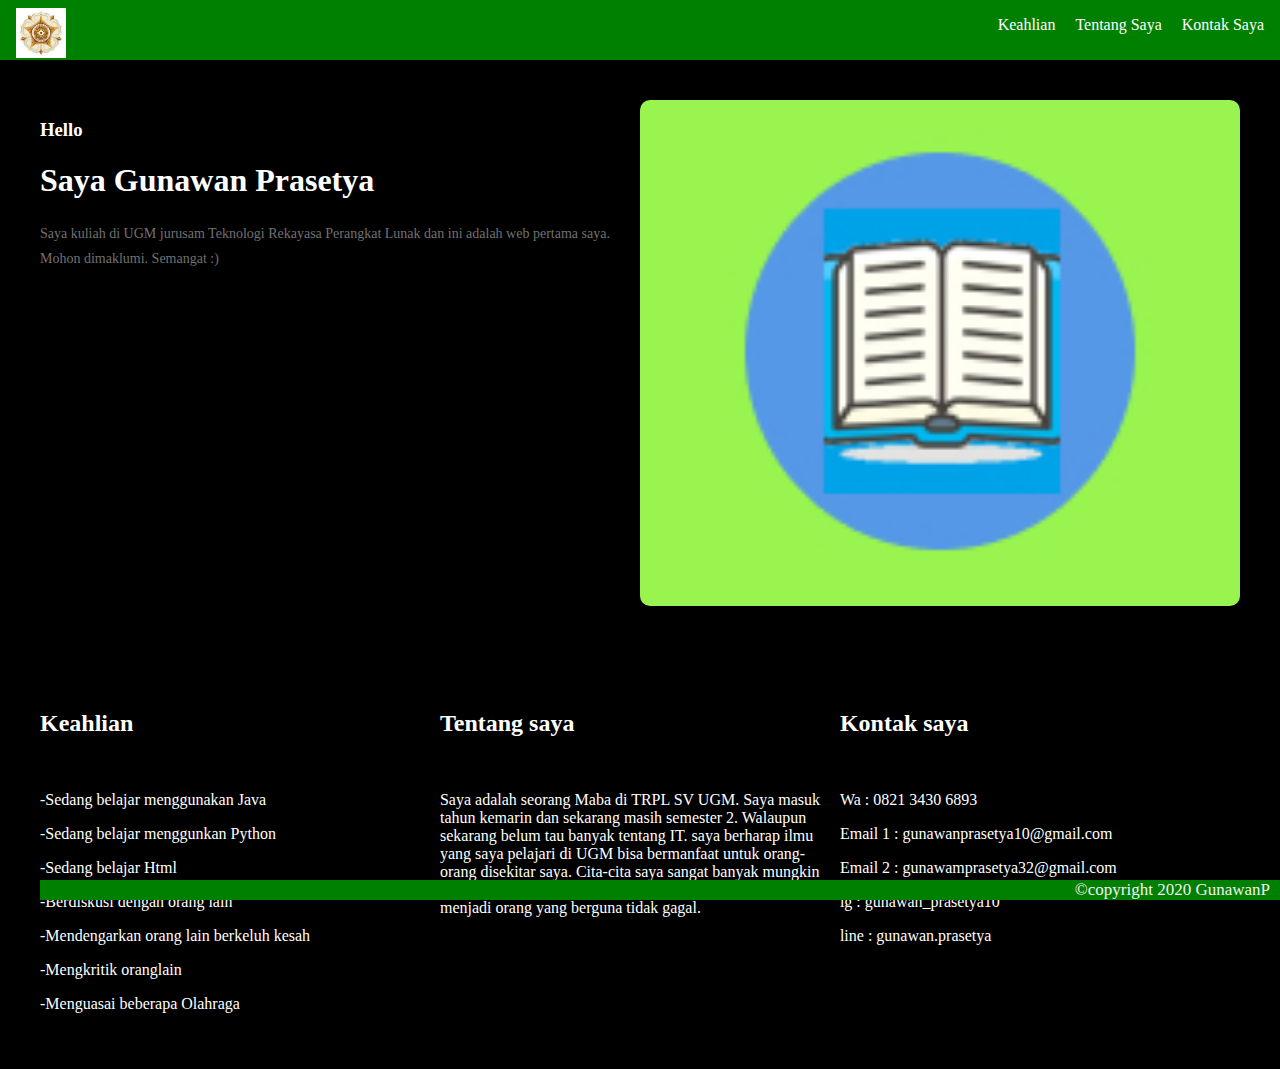
<file: index.html>
<!DOCTYPE html>
<html>
<head>
	<title>Gunawan Prasetya</title>
	<!-- main style -->
	<link rel="stylesheet" type="text/css" href="css/style.css">
	<!-- font -->
	<!-- <link href="https://fonts.googleapis.com/css?family=Baloo+2&display=swap" rel="stylesheet"> -->


</head>
<body>
	<!-- navbar -->
	<nav>
		<img width="50" src="img/4.jpg">
		<ul>
			<li>
				<a href="#keahlian">Keahlian</a>
			</li>
			<li>
				<a href="#tentang_saya">Tentang Saya</a>
			</li>
			<li>
				<a href="#kontak_saya">Kontak Saya</a>
			</li>
		</ul>
	</nav>

	<div id="no-body"></div>
	
	<section id="hero">
		<div id="info">
			
		
		
	<h3>Hello</h3>
	<h1> Saya Gunawan Prasetya</h1>
	<p>
		Saya kuliah di UGM jurusam Teknologi Rekayasa Perangkat Lunak dan ini adalah web pertama saya. Mohon dimaklumi. Semangat :)
	</p>
	</div>
	<br>
	<br>
	<br>
	<br>
	<br>
	<br>
	<br>


	<div id="gambar">
			<img width="150" src="img/3.jpg">
		</div>
	</section>
	<section >
<div class="row">
	<div class="colum">
		<h2 id="keahlian">Keahlian</h2>
		<br>
		<p> -Sedang belajar menggunakan Java</p>
		<p> -Sedang belajar menggunkan Python</p>
		<p> -Sedang belajar Html</p>
		<p> -Berdiskusi dengan orang lain</p>
		<p> -Mendengarkan orang lain berkeluh kesah</p>
		<p> -Mengkritik oranglain</p>
		<p> -Menguasai beberapa Olahraga</p>


		
	</div >
	<div class="colum" >
		<h2 id="tentang_saya">Tentang saya</h2>
		<br>
		<p>Saya adalah seorang Maba di TRPL SV UGM. Saya masuk tahun kemarin dan sekarang masih semester 2. Walaupun sekarang belum tau banyak tentang IT. saya berharap ilmu yang saya pelajari di UGM bisa bermanfaat untuk orang-orang disekitar saya. Cita-cita saya sangat banyak mungkin akan banyak juga yang gagal tapi semoga cita-cita saya untuk menjadi orang yang berguna tidak gagal.  </p>
	</div>
	<div class="colum">
		<h2 id="kontak_saya">Kontak saya</h2>
		<br>
		<p>		Wa 		: 0821 3430 6893</p>
		<p>		Email 1 	: gunawanprasetya10@gmail.com</p>
		<p>		Email 2	: gunawamprasetya32@gmail.com</p>
		<p>		ig 		: gunawan_prasetya10</p>
		<p>		line		: gunawan.prasetya</p>
	</div>
	</div>
 	<!-- navbar bawah -->
	 <div class="navbarb">
        <a href="">©copyright 2020 GunawanP</a>
      </div> 
	</section>
</body>
</html>
</file>
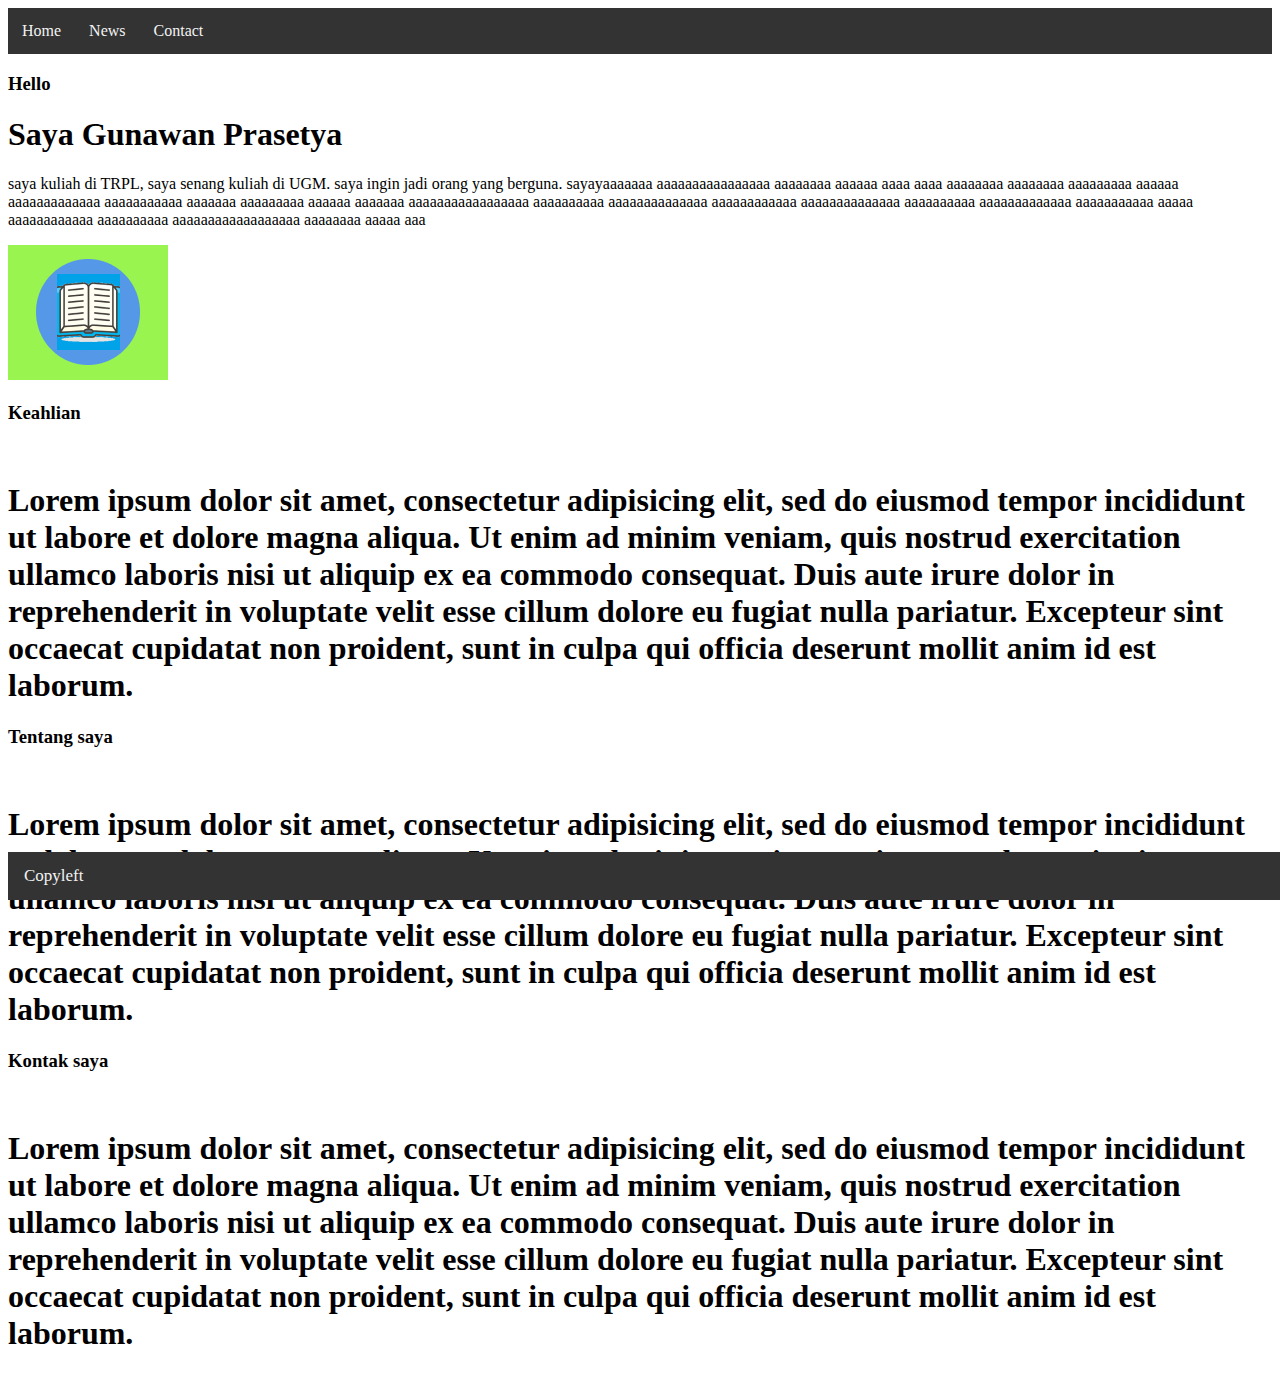
<file: nindex.html>
<!DOCTYPE html>
<html>
<head>
	<title>Gunawan Prasetya</title>
	<!-- main style -->
	<link rel="stylesheet" type="text/css" href="css/nstyle.css">
	<!-- font -->
	<!-- <link href="https://fonts.googleapis.com/css?family=Baloo+2&display=swap" rel="stylesheet"> -->


</head>
<body>
    <!-- navbar atas -->
    <div id="navbar">
        <a href="#home" class="active">Home</a>
        <a href="#news">News</a>
        <a href="#contact">Contact</a>
      </div> 

      <h3>Hello</h3>
      <h1> Saya Gunawan Prasetya</h1>
      <p>
          saya kuliah di TRPL, saya senang kuliah di UGM. 
          saya ingin jadi orang yang berguna. sayayaaaaaaa aaaaaaaaaaaaaaaa aaaaaaaa aaaaaa aaaa aaaa aaaaaaaa aaaaaaaa aaaaaaaaa aaaaaa aaaaaaaaaaaaa aaaaaaaaaaa aaaaaaa aaaaaaaaa aaaaaa aaaaaaa aaaaaaaaaaaaaaaaa aaaaaaaaaa aaaaaaaaaaaaaa aaaaaaaaaaaa aaaaaaaaaaaaaa aaaaaaaaaa aaaaaaaaaaaaa aaaaaaaaaaa aaaaa aaaaaaaaaaaa aaaaaaaaaa aaaaaaaaaaaaaaaaaa aaaaaaaa aaaaa aaa
      </p>
      </div>
  
      <div id="gambar">
              <img src="img/3.jpg">
          </div>
      </section>
      <section >
  <div class="row">
      <div class="colum">
          <h3>Keahlian</h3>
          <br>
          <h1>Lorem ipsum dolor sit amet, consectetur adipisicing elit, sed do eiusmod
          tempor incididunt ut labore et dolore magna aliqua. Ut enim ad minim veniam,
          quis nostrud exercitation ullamco laboris nisi ut aliquip ex ea commodo
          consequat. Duis aute irure dolor in reprehenderit in voluptate velit esse
          cillum dolore eu fugiat nulla pariatur. Excepteur sint occaecat cupidatat non
          proident, sunt in culpa qui officia deserunt mollit anim id est laborum.</h1>
          
      </div >
      <div class="colum" >
          <h3>Tentang saya</h3>
          <br>
          <h1>
              Lorem ipsum dolor sit amet, consectetur adipisicing elit, sed do eiusmod
              tempor incididunt ut labore et dolore magna aliqua. Ut enim ad minim veniam,
              quis nostrud exercitation ullamco laboris nisi ut aliquip ex ea commodo
              consequat. Duis aute irure dolor in reprehenderit in voluptate velit esse
              cillum dolore eu fugiat nulla pariatur. Excepteur sint occaecat cupidatat non
              proident, sunt in culpa qui officia deserunt mollit anim id est laborum.
          </h1>
      </div>
      <div class="colum">
          <h3>Kontak saya</h3>
          <br>
          <h1>
              Lorem ipsum dolor sit amet, consectetur adipisicing elit, sed do eiusmod
              tempor incididunt ut labore et dolore magna aliqua. Ut enim ad minim veniam,
              quis nostrud exercitation ullamco laboris nisi ut aliquip ex ea commodo
              consequat. Duis aute irure dolor in reprehenderit in voluptate velit esse
              cillum dolore eu fugiat nulla pariatur. Excepteur sint occaecat cupidatat non
              proident, sunt in culpa qui officia deserunt mollit anim id est laborum.
          </h1>
      </div>
      <!-- navbar bawah -->
      <div class="navbarb">
        <a href="">Copyleft</a>
      </div> 
</body>
</html>
<script>// When the user scrolls the page, execute myFunction
    window.onscroll = function() {myFunction()};
    
    // Get the navbar
    var navbar = document.getElementById("navbar");
    
    // Get the offset position of the navbar
    var sticky = navbar.offsetTop;
    
    // Add the sticky class to the navbar when you reach its scroll position. Remove "sticky" when you leave the scroll position
    function myFunction() {
      if (window.pageYOffset >= sticky) {
        navbar.classList.add("sticky")
      } else {
        navbar.classList.remove("sticky");
      }
    }
</script>
</file>
<file: css/style.css>
html{
	scroll-behavior: smooth;
}
body{
	margin: 0;
	padding: 0;
	font-family: 'Baloo 2', cursive;
	background-color: black;
	color: white;
}


ul{
	margin: 0px;
	padding-top: 16px;
	float: right;
	padding-right: 24px;  
}
#no-body{
	height: 60px;
}

nav{
	width: 100%;
	height: 60px;
	padding: 0 1rem;
	background-color: green;
	color: white;
	position: fixed;
}


nav img{
	padding-top: 8px;
}
/*supaya tidak ada garis warna text*/
nav ul li a{
	text-decoration: none;
	color: #fff;
}
/*membuat jarak di section*/
section{
	padding: 40px;
}


li{
	list-style-type: none;
	display: inline-block;
	padding: 0 8px;
}

#hero{
	display: flex;
}

#info{
	width: 50%;
}
#info p{
	padding-right: 24px;
	line-height: 25px;
	color: #717171;
	font-size: 14px;
}

#gambar{
	width: 50%;
}

#gambar img{
	width: 100%;
	border-radius: 10px;
}

.colum{
	float: left;
	width: 33.33%;
	

}
.row:after{
	content: "";
	display: table;
	clear: both;

}
#colum{
	padding: 5px;
}
.navbar {
  background-color: blue;
  color: white;
  
  position: fixed;
  bottom: 0;
 	width: 100% 
}
/* Place the navbar at the bottom of the page, and make it stick */
.navbarb {
    background-color: green;
    overflow: hidden;
    position: fixed;
    bottom: 0;
    width: 100%;
  }
  
  /* Style the links inside the navigation bar */
  .navbarb a {
    float: right;
    padding-right: 50px;

    display: block;
    color: #f2f2f2;
    text-align: right;
    
    text-decoration: none;
    font-size: 17px;
  }
</file>
<file: css/nstyle.css>
/* Style the navbar */
 #navbar {
    overflow: hidden;
    background-color: #333;
  }
  
  /* Navbar links */
  #navbar a {
    float: left;
    display: block;
    color: #f2f2f2;
    text-align: center;
    padding: 14px;
    text-decoration: none;
  }
  
  /* Page content */
  .content {
    padding: 16px;
  }
  
  /* The sticky class is added to the navbar with JS when it reaches its scroll position */
  .sticky {
    position: fixed;
    top: 0;
    width: 100%;
  }
  
  /* Add some top padding to the page content to prevent sudden quick movement (as the navigation bar gets a new position at the top of the page (position:fixed and top:0) */
  .sticky + .content {
    padding-top: 60px;
  } 

/* Place the navbar at the bottom of the page, and make it stick */
.navbarb {
    background-color: #333;
    overflow: hidden;
    position: fixed;
    bottom: 0;
    width: 100%;
  }
  
  /* Style the links inside the navigation bar */
  .navbarb a {
    float: left;
    display: block;
    color: #f2f2f2;
    text-align: center;
    padding: 14px 16px;
    text-decoration: none;
    font-size: 17px;
  }
  
  /* Change the color of links on hover */
  .navbarb a:hover {
    background-color: #ddd;
    color: black;
  }
  
  /* Add a color to the active/current link */
  .navbarb a.active {
    background-color: #4CAF50;
    color: white;
  }
</file>
